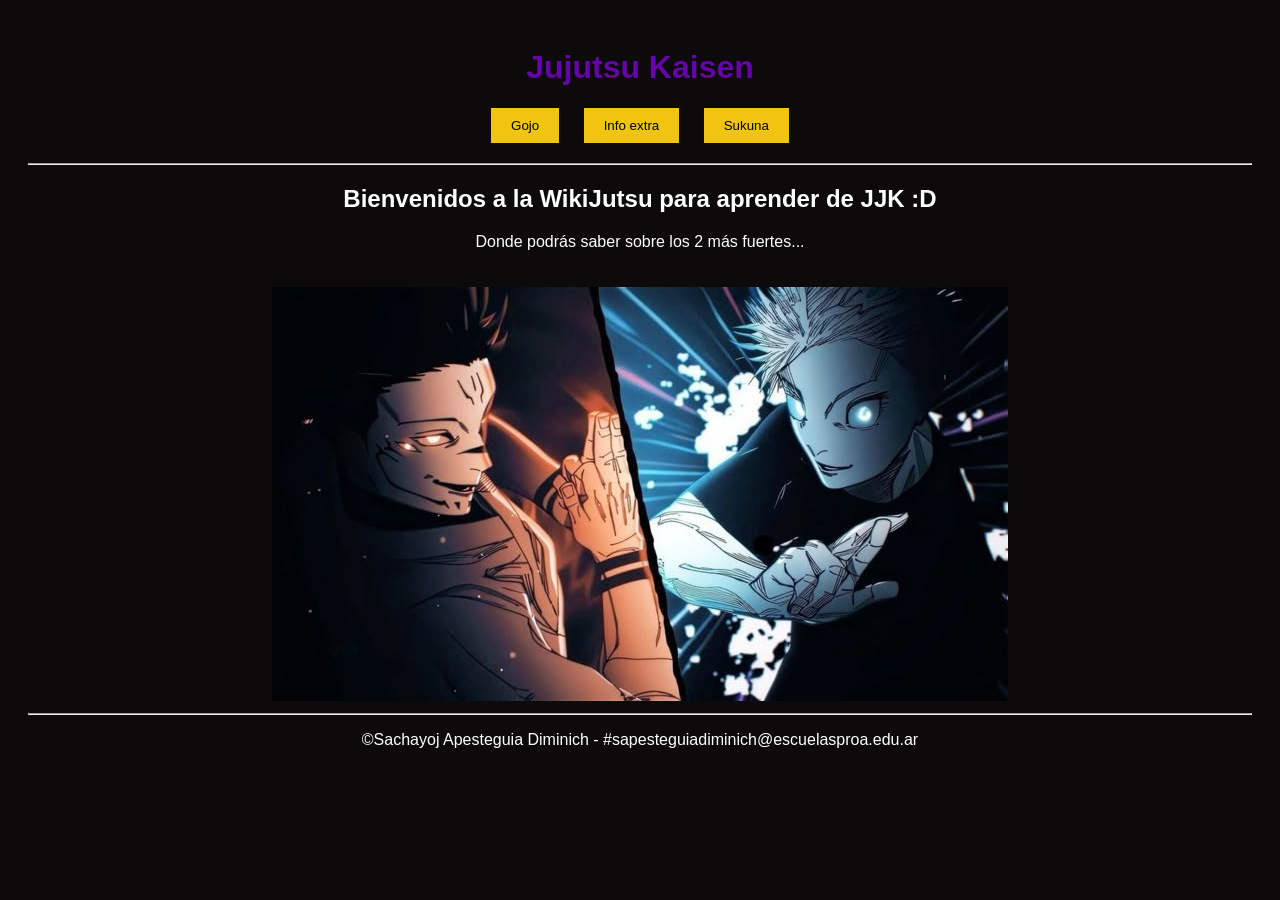
<file: index.html>
<!DOCTYPE html>
<html lang="es">
<head>
    <meta charset="UTF-8">
    <meta name="viewport" content="width=device-width, initial-scale=1.0">
    <title>WikiJutsu - Home</title>
    <style>
       
    </style>
</head>
    <link rel="stylesheet" href="style.css">
<body>
    <header>
        <h1>Jujutsu Kaisen</h1>
        <nav>
            <a href="gojo.html"><button type="button">Gojo</button></a>
            <a href="info.html"><button type="button">Info extra</button></a>
            <a href="sukuna.html"><button type="button">Sukuna</button></a>
        </nav>
        <hr>
    </header>

    <main>
        <section>
            <h2>Bienvenidos a la WikiJutsu para aprender de JJK :D</h2>
            <p>Donde podrás saber sobre los 2 más fuertes...</p>
            <img src="img/gojo vs sukuna 4,1.jpg" alt="JJK Gojo vs Sukuna">
        </section>
    </main>

    <footer>
        <hr>
        <p>&copy;Sachayoj Apesteguia Diminich - #sapesteguiadiminich@escuelasproa.edu.ar</p>
    </footer>
</body>
</html>
</file>
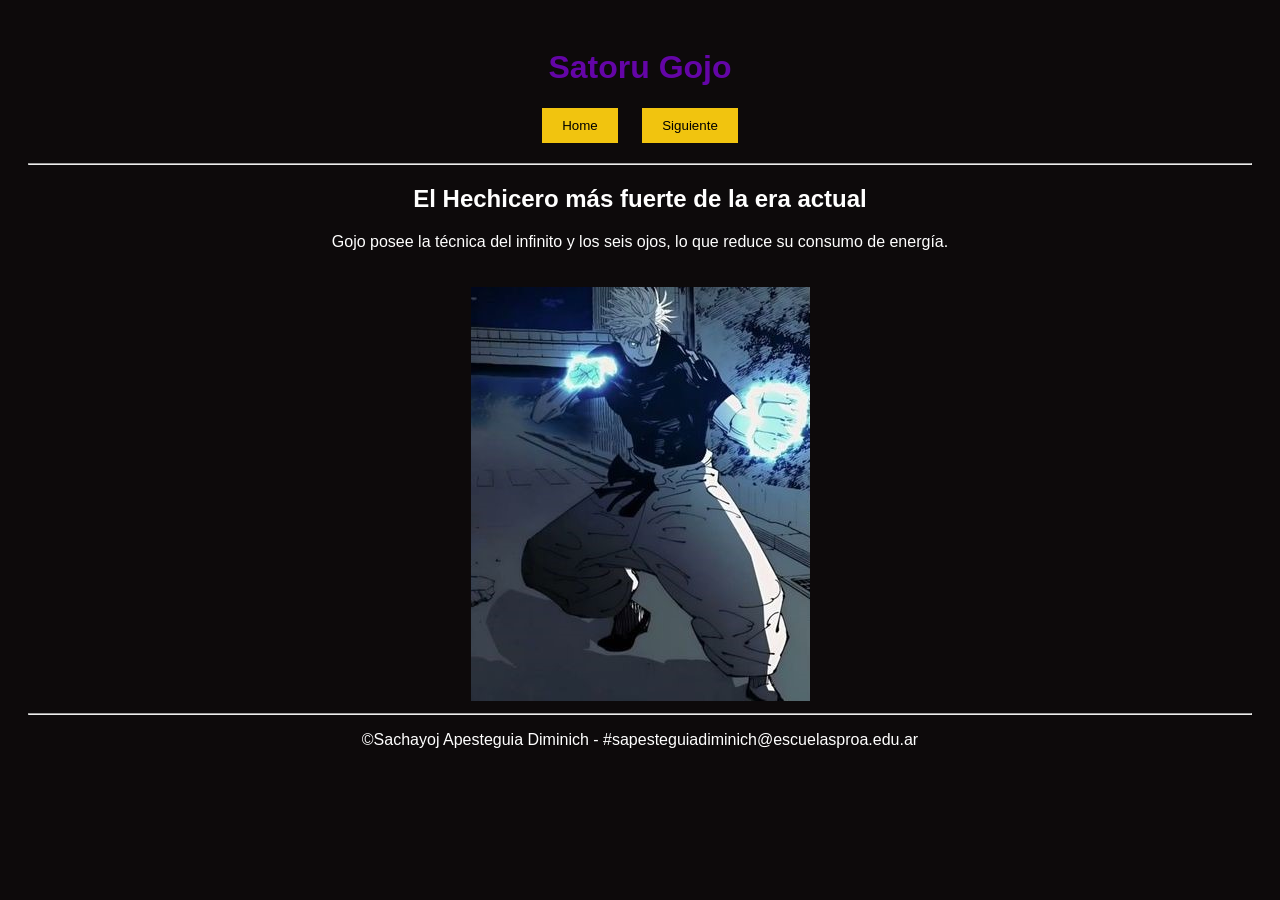
<file: gojo.html>
<!DOCTYPE html>
<html lang="es">
<head>
    <meta charset="UTF-8">
    <meta name="viewport" content="width=device-width, initial-scale=1.0">
    <title>WikiJutsu - Satoru Gojo</title>
    <style>

    </style>
</head>
    <link rel="stylesheet" href="style.css">
<body>
    <header>
        <h1>Satoru Gojo</h1> 
        <nav>
            <a href="index.html"><button type="button">Home</button></a>
            <a href="sukuna.html"><button type="button">Siguiente</button></a>
        </nav>
        <hr>
    </header>

    <main>
        <section>
            <h2>El Hechicero más fuerte de la era actual</h2>
            <p>Gojo posee la técnica del infinito y los seis ojos, lo que reduce su consumo de energía.</p>
            <img src="img/gojo_vs_3.jpg" alt="Imagen de Satoru Gojo">
        </section>
    </main>

    <footer>
        <hr>
        <p>&copy;Sachayoj Apesteguia Diminich - #sapesteguiadiminich@escuelasproa.edu.ar</p>
    </footer>
</body>
</html>
</file>
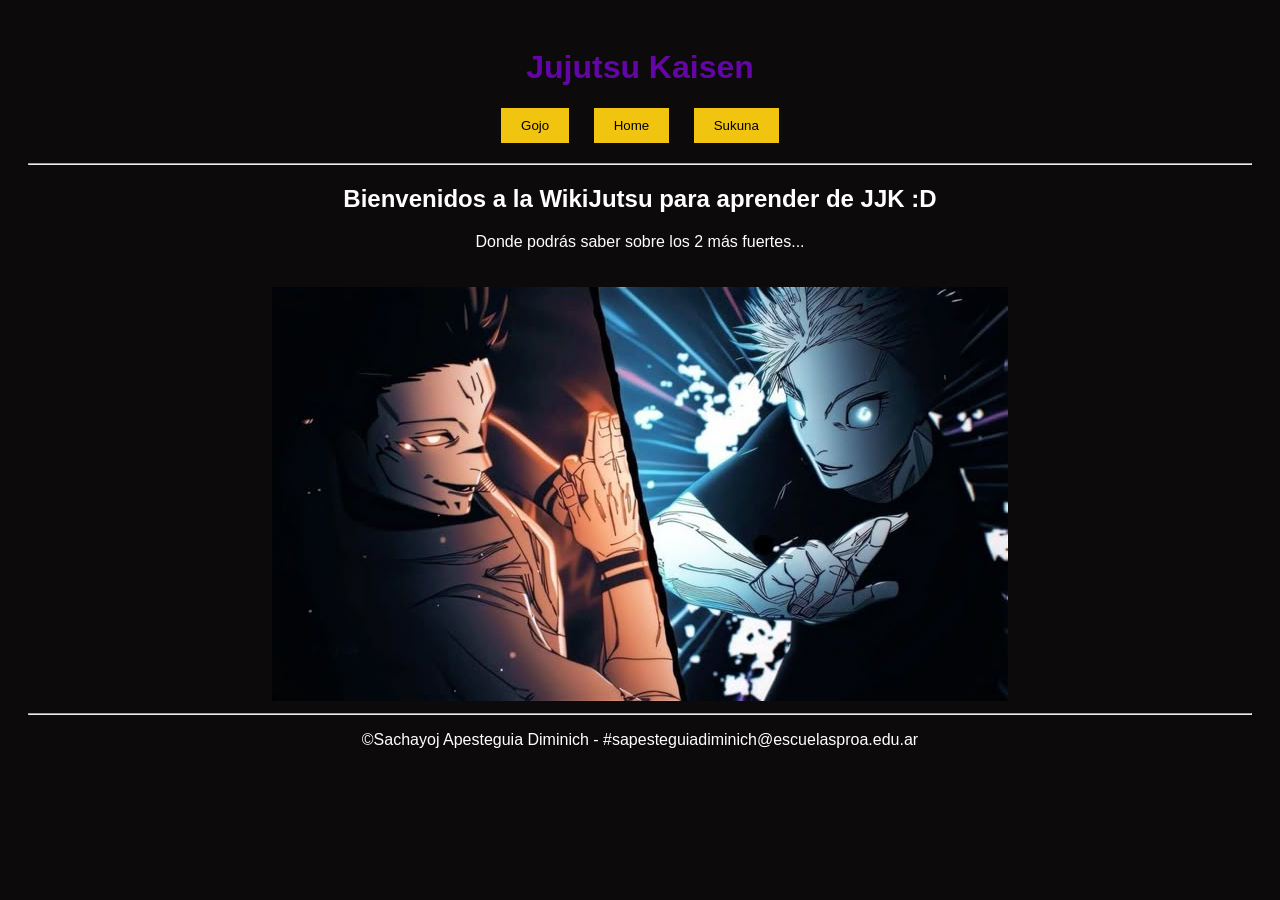
<file: info.html>
<!DOCTYPE html>
<!DOCTYPE html>
<html lang="es">
<head>
    <meta charset="UTF-8">
    <meta name="viewport" content="width=device-width, initial-scale=1.0">
    <title>WikiJutsu - Info extra</title>
    <style>
        
    </style>
</head>
    <link rel="stylesheet" href="style.css">
<body>
    <header>
        <h1>Jujutsu Kaisen</h1>
        <nav>
            <a href="gojo.html"><button type="button">Gojo</button></a>
            <a href="index.html"><button type="button">Home</button></a>
            <a href="sukuna.html"><button type="button">Sukuna</button></a>
        </nav>
        <hr>
    </header>

    <main>
        <section>
            <h2>Bienvenidos a la WikiJutsu para aprender de JJK :D</h2>
            <p>Donde podrás saber sobre los 2 más fuertes...</p>
            <img src="img/gojo vs sukuna 4,1.jpg" alt="JJK Gojo vs Sukuna">
        </section>
    </main>

    <footer>
        <hr>
        <p>&copy;Sachayoj Apesteguia Diminich - #sapesteguiadiminich@escuelasproa.edu.ar</p>
    </footer>
</body>
</html>
</file>
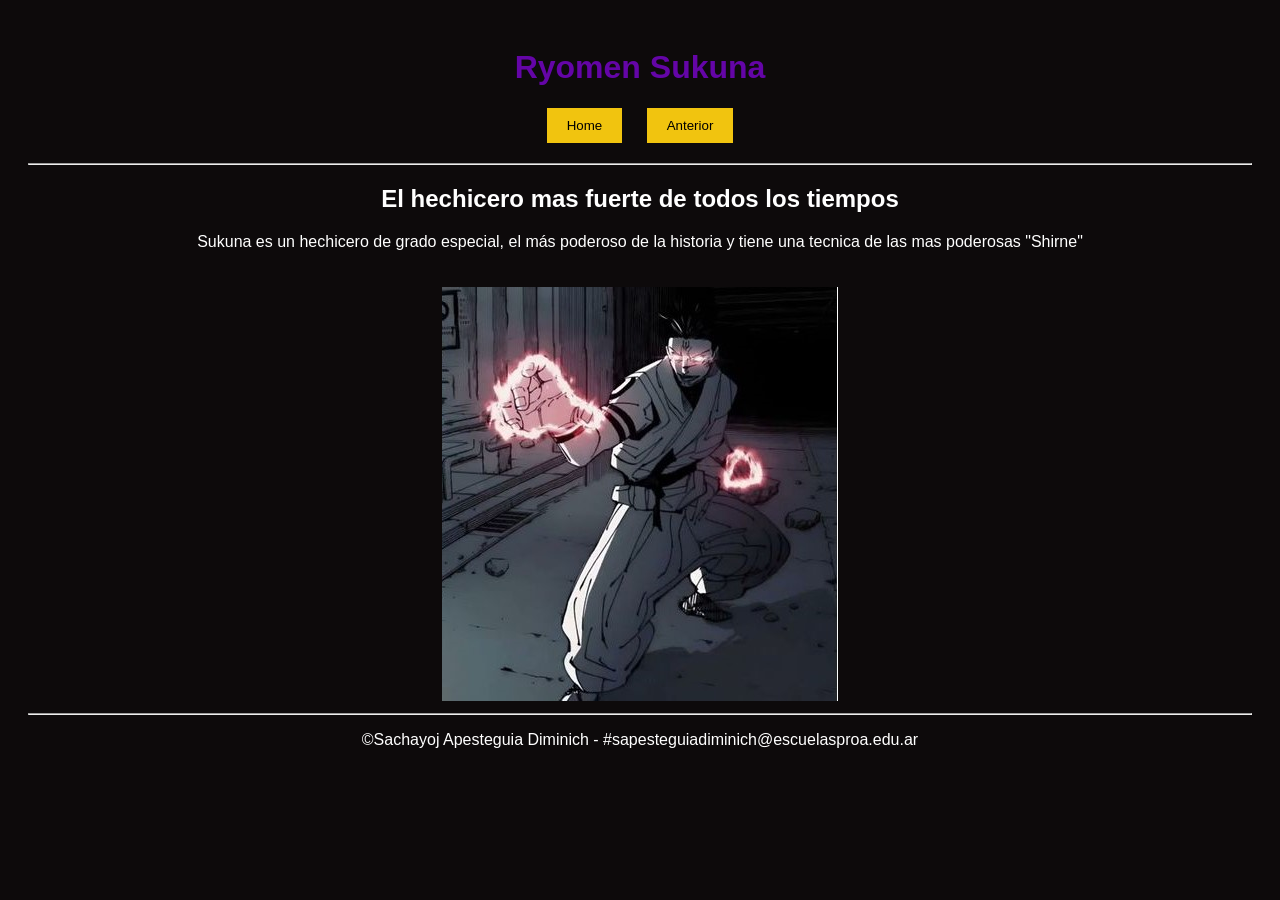
<file: sukuna.html>
<!DOCTYPE html>
<html lang="es">
<head>
    <meta charset="UTF-8">
    <meta name="viewport" content="width=device-width, initial-scale=1.0">
    <title>WikiJutsu - Ryomen Sukuna</title>
    <style>

    </style>
</head>
    <link rel="stylesheet" href="style.css">
<body>
    <header>
        <h1>Ryomen Sukuna</h1>
        <nav>
            <a href="index.html"><button type="button">Home</button></a>
            <a href="gojo.html"><button type="button">Anterior</button></a>
        </nav>
        <hr>
    </header>

    <main>
        <section>
            <h2>El hechicero mas fuerte de todos los tiempos</h2>
            <p>Sukuna es un hechicero de grado especial, el más poderoso de la historia y tiene una tecnica de las mas poderosas "Shirne"</p>
            <img src="img/sukuna_vs_3.jpg" alt="Ryomen Sukuna">
        </section>
    </main>

    <footer>
        <hr>
        <p>&copy;Sachayoj Apesteguia Diminich - #sapesteguiadiminich@escuelasproa.edu.ar</p>
    </footer>
</body>
</html>
</file>
<file: style.css>
body {
            text-align: center;
            background-color: #0d0a0b;
            color: white;
            font-family: Arial, sans-serif;
            padding: 20px;
        }
        h1 {
            color: #6405a7;
        }
        nav {
            margin-bottom: 20px;
        }
        button {
            background-color: #f1c40f;
            color: black;
            padding: 10px 20px;
            border: none;
            cursor: pointer;
            margin: 0 10px;
        }
        img {
            max-width: 100%;
            height: auto;
            margin-top: 20px;
        }
</file>
